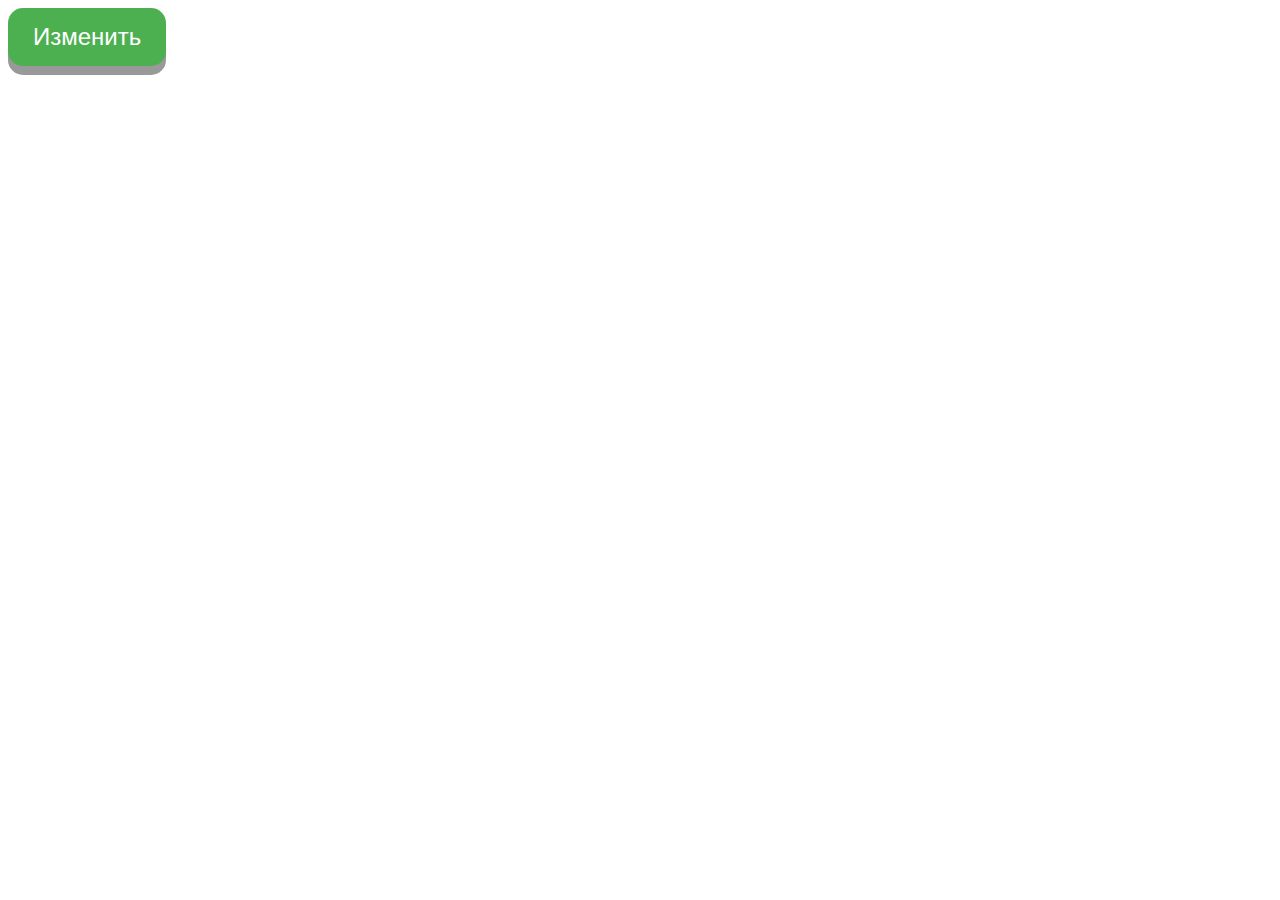
<file: main/templates/file_2.html>
<!DOCTYPE html>
<html lang="en">
<head>
    <meta charset="UTF-8">
    <meta name="viewport" content="width=device-width, initial-scale=1.0">
    <title>Document</title>
    <style>
        .button {
          display: inline-block;
          padding: 15px 25px;
          font-size: 24px;
          cursor: pointer;
          text-align: center;
          text-decoration: none;
          outline: none;
          color: #fff;
          background-color: #4CAF50;
          border: none;
          border-radius: 15px;
          box-shadow: 0 9px #999;
        }
        
        .button:hover {background-color: #3e8e41}
        
        .button:active {
          background-color: #3e8e41;
          box-shadow: 0 5px #666;
          transform: translateY(4px);
        }
        </style>
</head>
<body>
    <button  class="button" onclick="myFunction()">Изменить</button>

    <script>
        function myFunction() {
          alert("Ваша запись была изменена успешно! ");
        }
        </script>
</body>
</html>
</file>
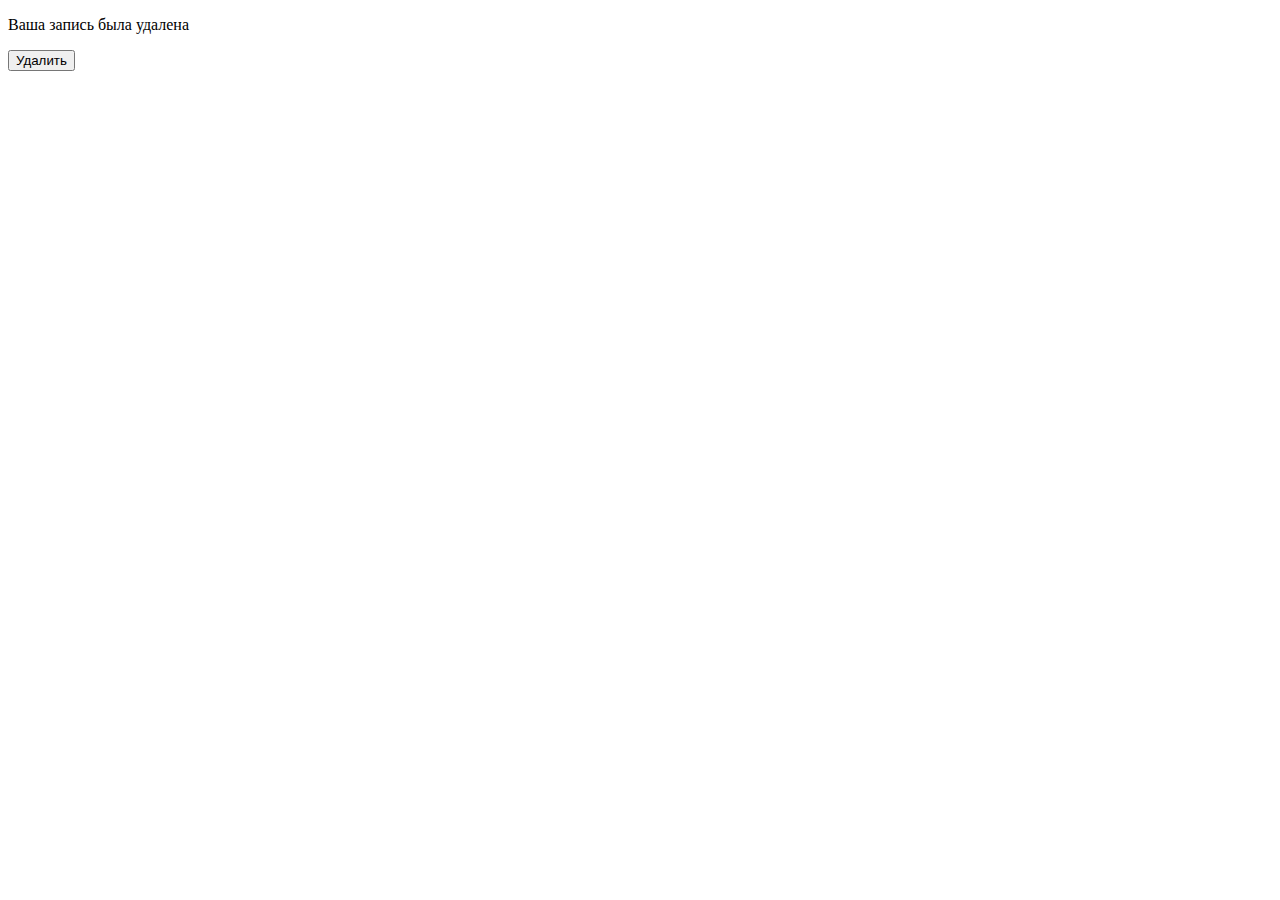
<file: main/templates/file_3.html>
<!DOCTYPE html>
<html lang="en">
<head>
    <meta charset="UTF-8">
    <meta name="viewport" content="width=device-width, initial-scale=1.0">
    <title>Document</title>
</head>
<body>
    <p id="dlt">Ваша запись была удалена</p>

<button onclick="myFunction()">Удалить</button>

<script>
function myFunction() {
  var dltp = document.getElementById("dlt");
  dltp.remove();
}
</script>
</body>
</html>
</file>
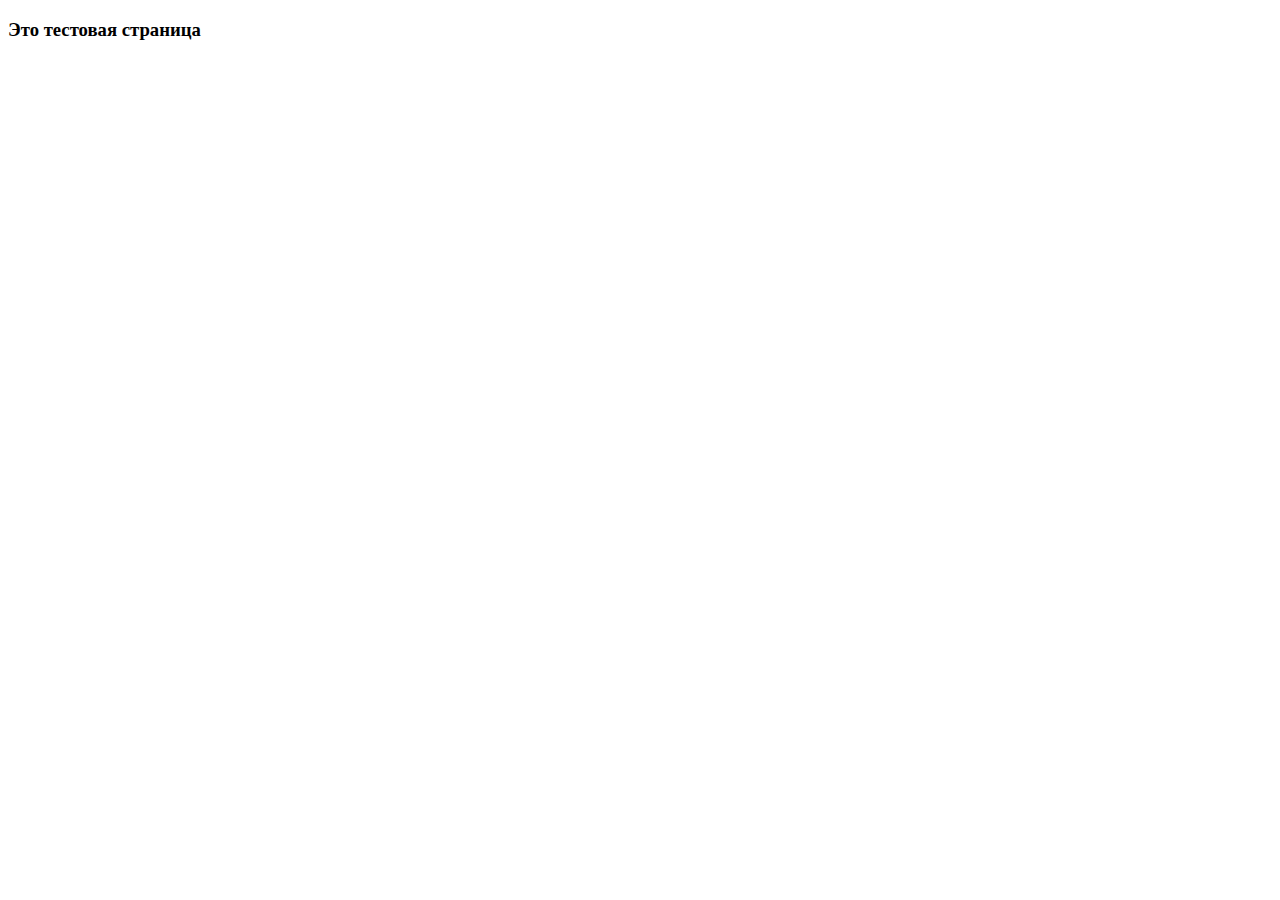
<file: main/templates/test.html>
<!DOCTYPE html>
<html lang="en">
<head>
    <meta charset="UTF-8">
    <meta name="viewport" content="width=device-width, initial-scale=1.0">
    <title>Document</title>
</head>
<body>
    <h3>Это тестовая страница </h3>
</body>
</html>
</file>
